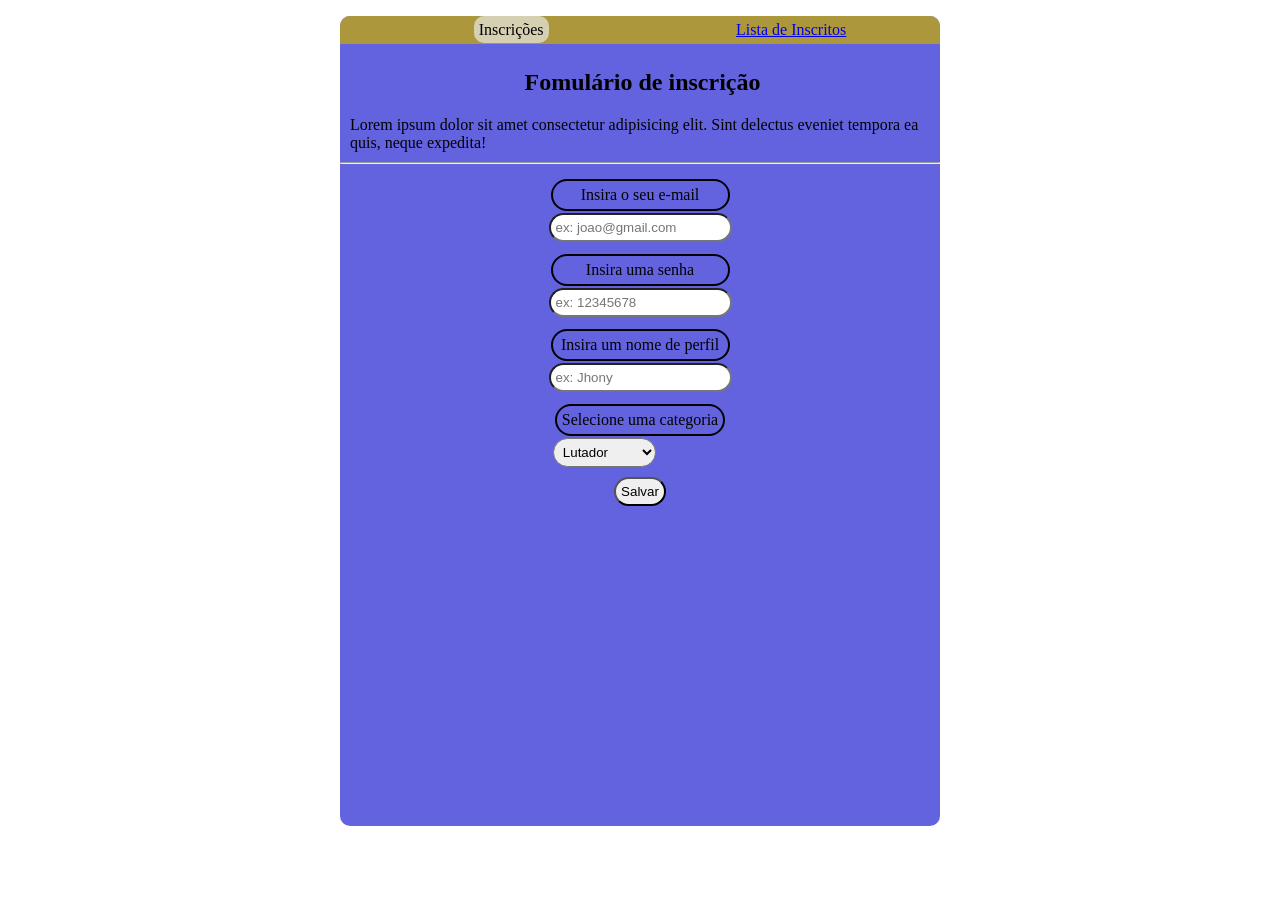
<file: formulário/index.html>
<!DOCTYPE html>
<html lang="en">
<head>
    <meta charset="UTF-8">
    <meta name="viewport" content="width=device-width, initial-scale=1.0">
    <link rel="stylesheet" href="style.css">
    <title>Document</title>
</head>
<body>
 
    <header>
        <nav>
            <ul>
                <li><span>Inscrições</span></li>
                <li><a href="list_User.html">Lista de Inscritos</a></li>
            </ul>
        </nav>
        <section>
             <h1>Fomulário de inscrição</h1>
        <p>Lorem ipsum dolor sit amet consectetur adipisicing elit. Sint delectus eveniet tempora ea quis, neque expedita!</p>
        <hr>
        </section>
    </header>

    <main>
        <form id="formulario">

            <div>
                <p class="label">Insira o seu e-mail</p>
                <input id="email" type="email" placeholder="ex: joao@gmail.com">
            </div>
            <div>
                <p class="label">Insira uma senha</p>
                <input id="senha" type="password" placeholder="ex: 12345678"">
            </div>
            <div>
                <p class="label">Insira um nome de perfil</p>
                <input id="nome" type="text" placeholder="ex: Jhony">
            </div>
            <div>
                <p class="label">Selecione uma categoria</p>
                <select name="opcao" id="">
                    <option value="Lutador">Lutador</option>
                    <option value="Estrategista">Estrategista</option>
                    <option value="Mago">Mago</option>
                </select>
            </div>

            <div>
                <button onclick=obterDado(event)>Salvar</button>
            </div>
        </form>
    </main>
    <script src="script.js"></script>
</body>
</html>
</file>
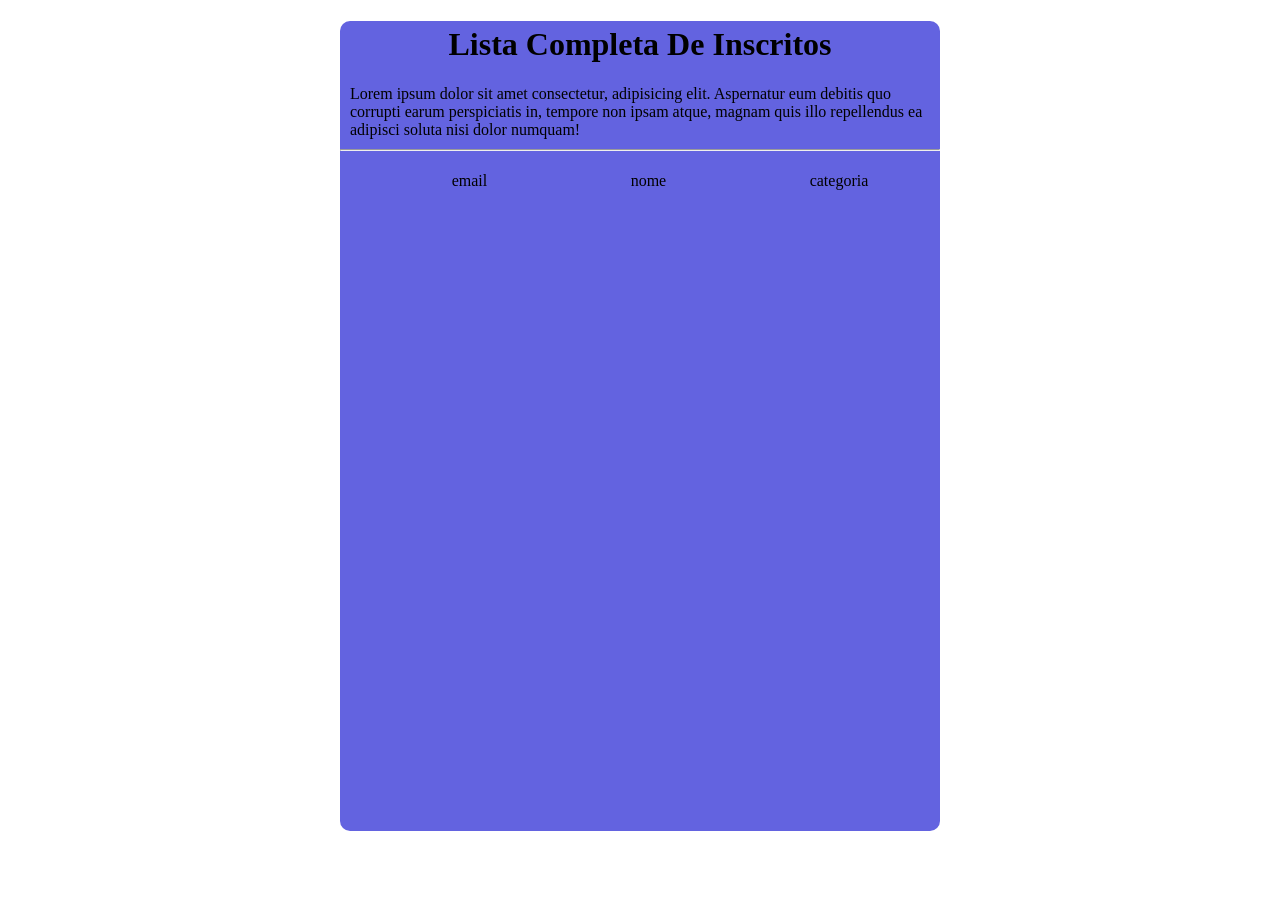
<file: formulário/list_User.html>
<!DOCTYPE html>
<html lang="en">
<head>

    <link rel="stylesheet" href="style_User.css">

    <meta charset="UTF-8">
    <meta name="viewport" content="width=device-width, initial-scale=1.0">
    <title>Document</title>
</head>
<body>
    <header>
        <h1 id="title">Lista completa de inscritos</h1>
        <p>Lorem ipsum dolor sit amet consectetur, adipisicing elit. Aspernatur eum debitis quo corrupti earum perspiciatis in, tempore non ipsam atque, magnam quis illo repellendus ea adipisci soluta nisi dolor numquam!</p>
    </header>

    <hr>

    <main>
        <ul>
            <li>email</li>
            <li>nome</li>
            <li>categoria</li>
        </ul>
    </main>

</body>
</html>
</file>
<file: formulário/style.css>
html{
background-color: white;

}

body{
    max-width: 600px;
    min-height: 90vh;
    margin: auto;

    background-color: rgb(99, 99, 224);
    border-radius: 10px;
}

nav{
    background-color: rgb(172, 151, 61);
    border-radius: 10px 10px 0px 0px;
}

ul{
    list-style-type: none;
    display: flex;
    justify-content: space-around;
}

li{
    /* border: 0.5px solid black; */
    /* border-radius: 10px; */

    margin: 5px;
}

span{
    background-color: rgb(214, 208, 178);
    border: 2px;
    border-radius: 10px;
    padding: 5px;
    margin: 0px;
}

header h1{
    text-align: center;
    padding-top: 5px;
    text-indent: 5px;
}

 header p{
    margin: 10px;
}

#formulario{
    display: flex;
    flex-direction: column;
    align-items: center;
}

div{
    max-width: 350px;
    margin: 5px;
}

.label, input, button, select{
    border-radius: 999px;
    padding: 5px;
}

input{
    margin: 0px;
}

.label{
    text-align: center;
    border: 2px solid black;      
    margin: 2px;
}
</file>
<file: formulário/style_User.css>
html{
background-color: white;
/* padding: 15px; */
}

body{
    max-width: 600px;
    min-height: 90vh;
    margin: auto;
    

    background-color: rgb(99, 99, 224);
    border-radius: 10px;
}

#title{
    text-transform: capitalize;
    text-align: center;
    padding-top: 5px;
}

p{
    margin: 10px;
}

ul{
    display: flex;
    flex-direction: row;
    list-style-type: none;

    justify-content: space-around;

}

li{
    margin: 5px;
}
</file>
